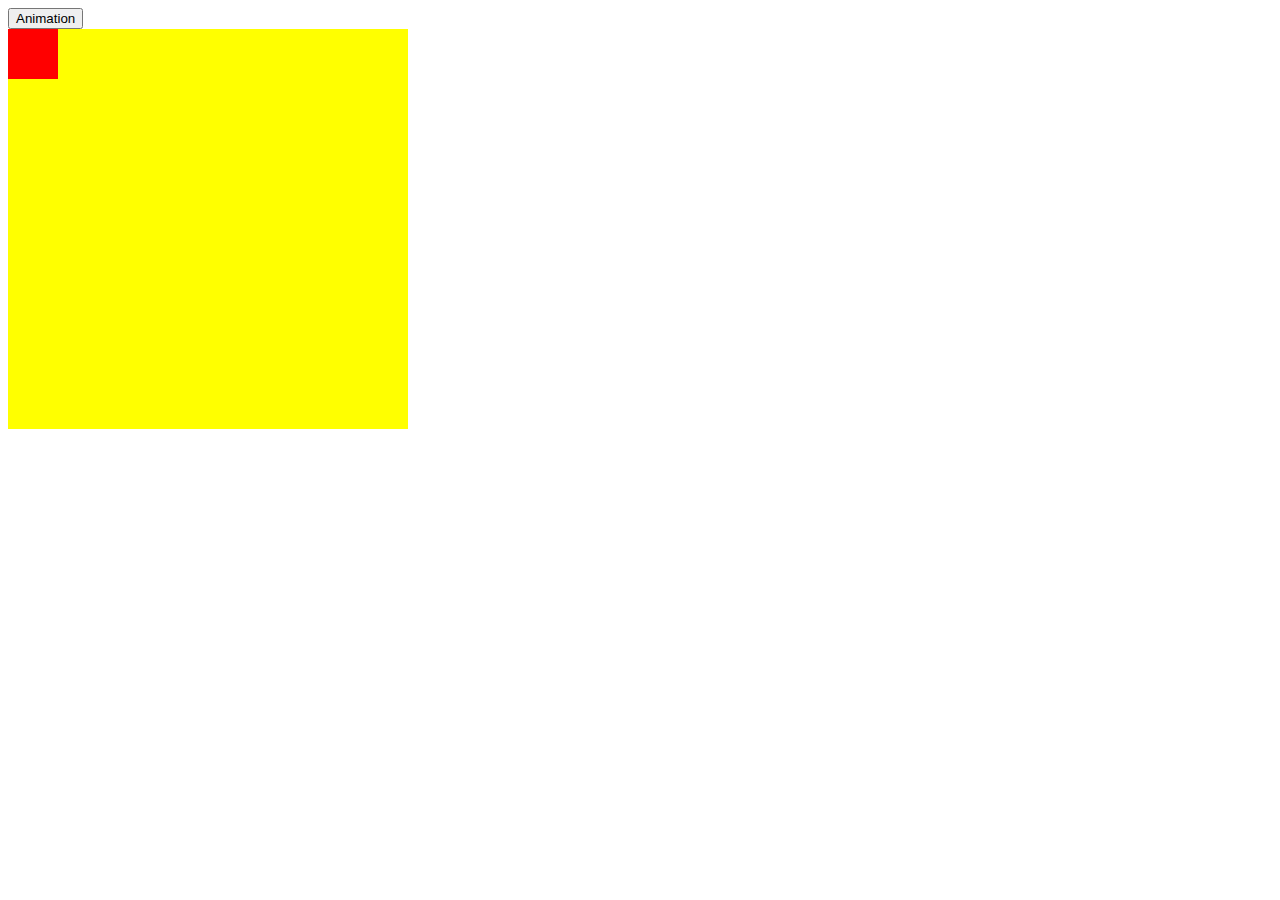
<file: animationbox/index.html>
<!DOCTYPE html>
<html lang="en">

<head>
    <meta charset="UTF-8">
    <title>Document</title>
    <link rel="stylesheet" href="style.css">
</head>

<body>
    <button onclick="myMove()">Animation</button>
    <div id="myContainer">
        <div id="myAnimation">

        </div>
    </div>
    <script src="script.js"></script>
</body>

</html>
</file>
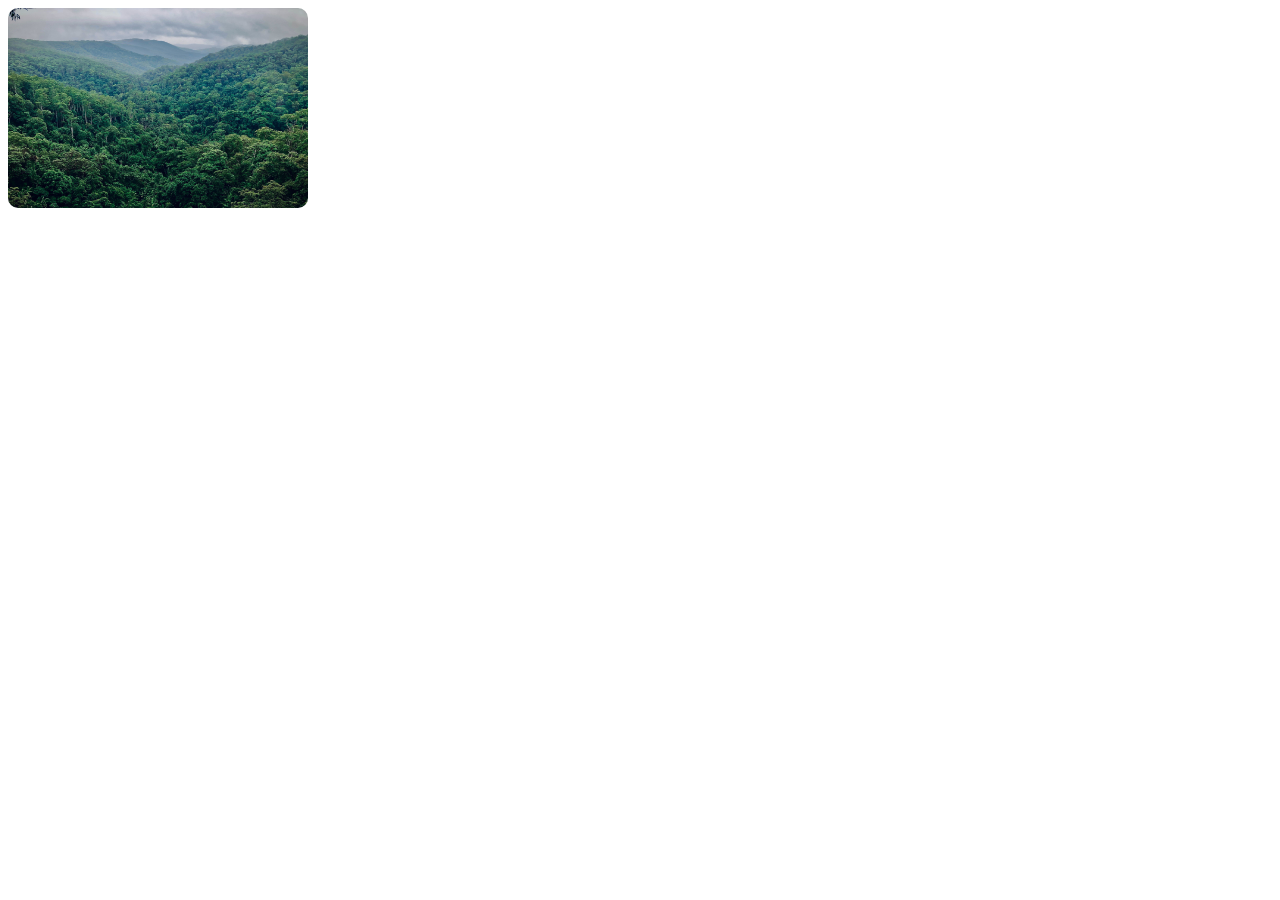
<file: modalimages/index.html>
<!DOCTYPE html>
<html lang="en">

<head>
    <meta charset="UTF-8">
    <title>Document</title>
    <link rel="stylesheet" href="style.css">
</head>

<body>
    <img src="forest1.jpg" alt="Forest" id="myImg" width="300" height="200">
    <div id="myModal" class="modal">
        <span class="close" onclick="document.getElementById('myModal').style.display='none'">&times;</span>
        <img class="modal-content" id="img01">
        <div id="caption"></div>
    </div>
    <script src="script.js"></script>
</body>

</html>
</file>
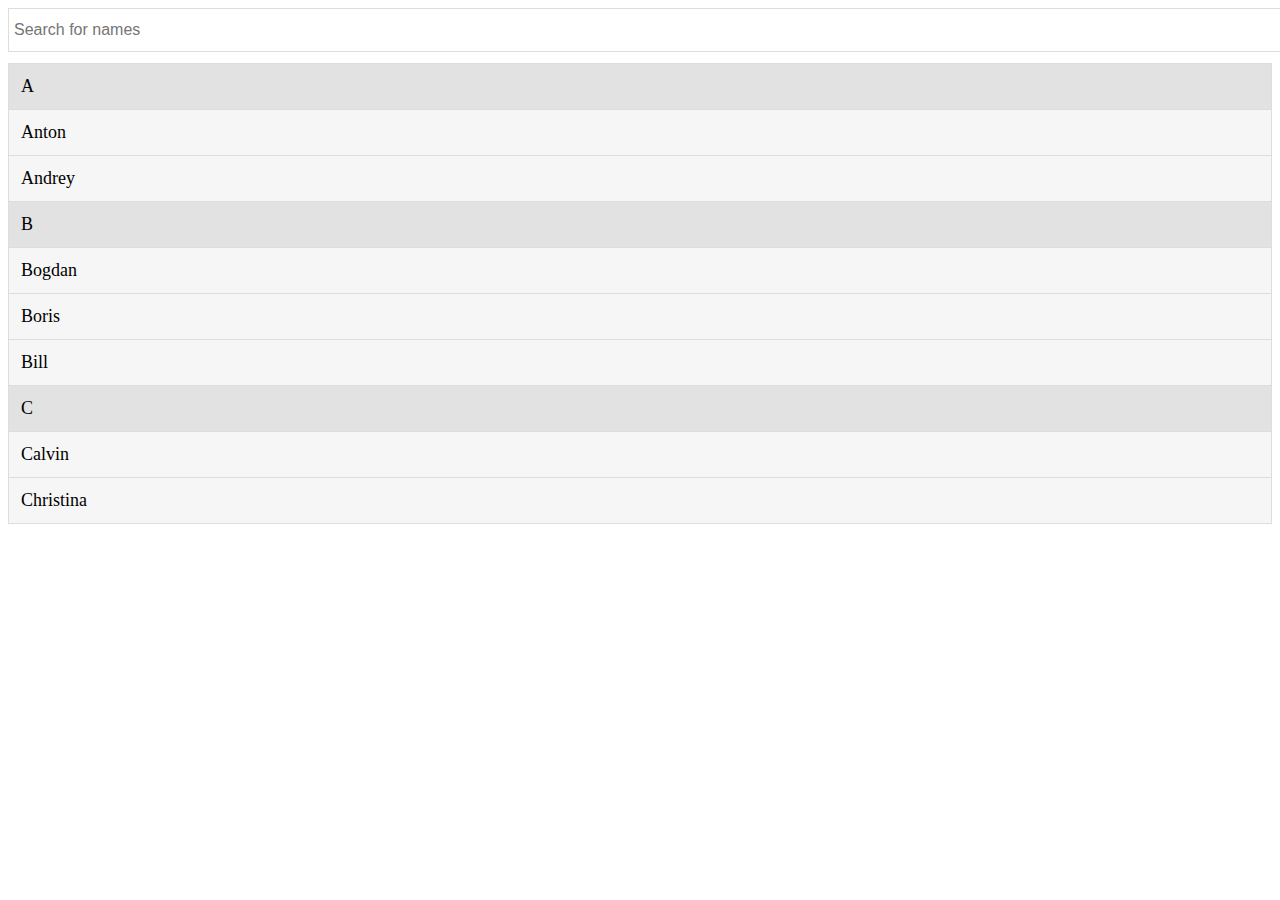
<file: search/index.html>
<!DOCTYPE html>
<html lang="en">

<head>
    <meta charset="UTF-8">
    <title>Document</title>
    <link rel="stylesheet" href="style.css">
</head>

<body>
    <input type="text" onkeyup="myFunction()" id="myInput" placeholder="Search for names">
    <ul id="myUL">
        <li><a href="" class="header">A</a></li>
        <li><a href="">Anton</a></li>
        <li><a href="">Andrey</a></li>

        <li><a href="" class="header">B</a></li>
        <li><a href="">Bogdan</a></li>
        <li><a href="">Boris</a></li>
        <li><a href="">Bill</a></li>

        <li><a href="" class="header">C</a></li>
        <li><a href="">Calvin</a></li>
        <li><a href="">Christina</a></li>

    </ul>
    <script src="script.js"></script>
</body>

</html>
</file>
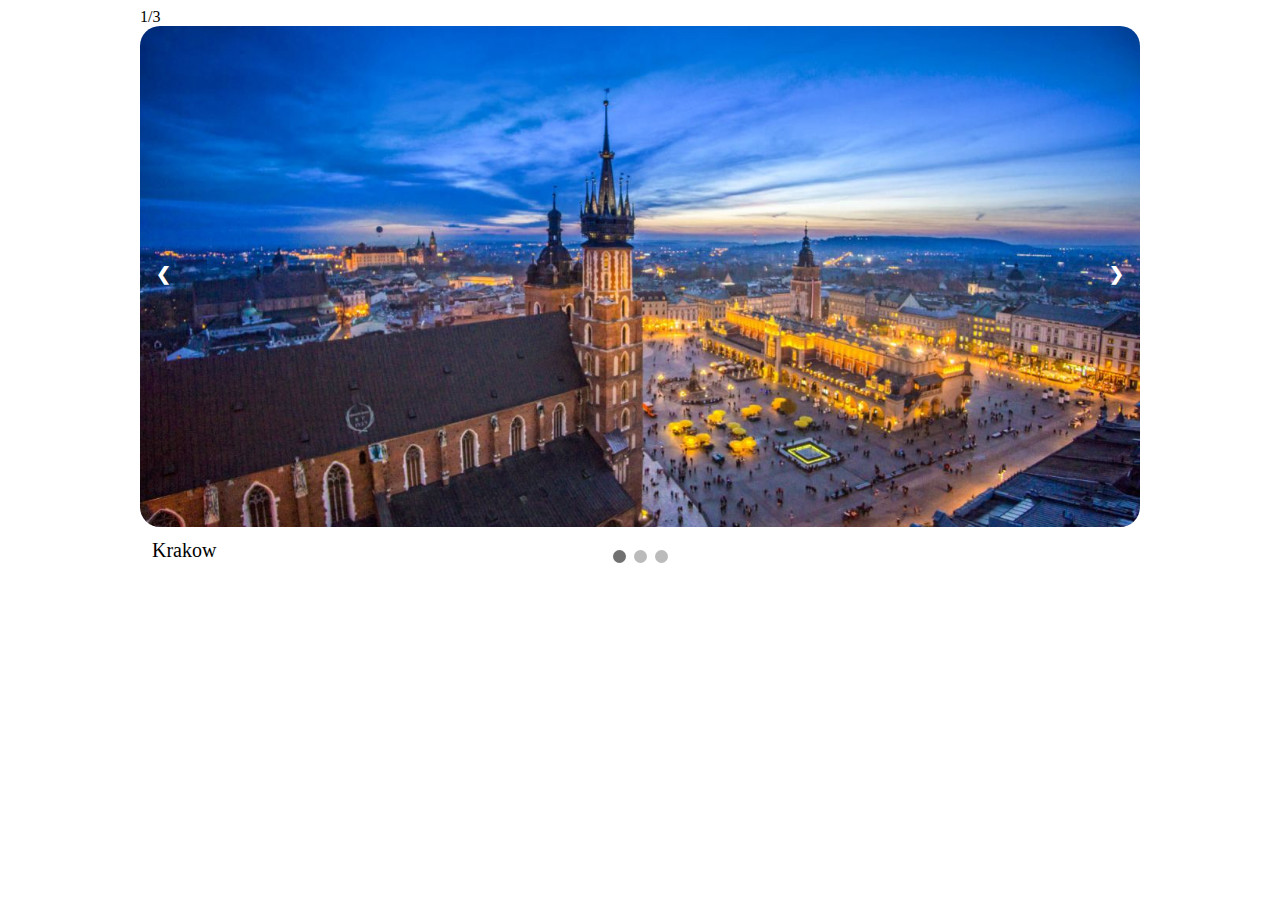
<file: slaidcarousel/index.html>
<!DOCTYPE html>
<html lang="en">

<head>
    <meta charset="UTF-8">
    <title>Document</title>
    <link rel="stylesheet" href="style.css">
</head>

<body>
    <div class="slideshow-container">
        <div class="mySlides fade">
            <div class="numbertext">1/3</div>
            <img src="krakow.jpg" style="width: 100%" alt="krakow">
            <div class="text">Krakow</div>
        </div>
        <div class="mySlides fade">
            <div class="numbertext">2/3</div>
            <img src="poznan.jpg" style="width: 100%" alt="poznan">
            <div class="text">Poznan</div>
        </div>
        <div class="mySlides fade">
            <div class="numbertext">3/3</div>
            <img src="gdansk.jpg" style="width: 100%" alt="gdansk">
            <div class="text">Gdansk</div>
        </div>
        <a class="prev" onclick="plusSlides(-1)">&#10094</a>
        <a class="next" onclick="plusSlides(1)">&#10095</a>
    </div>
    <br>
    <div style="text-align: center;">
        <span class="dot" onclick="currentSlide(1)"></span>
        <span class="dot" onclick="currentSlide(2)"></span>
        <span class="dot" onclick="currentSlide(3)"></span>
    </div>
    <script src="script.js"></script>
</body>

</html>
</file>
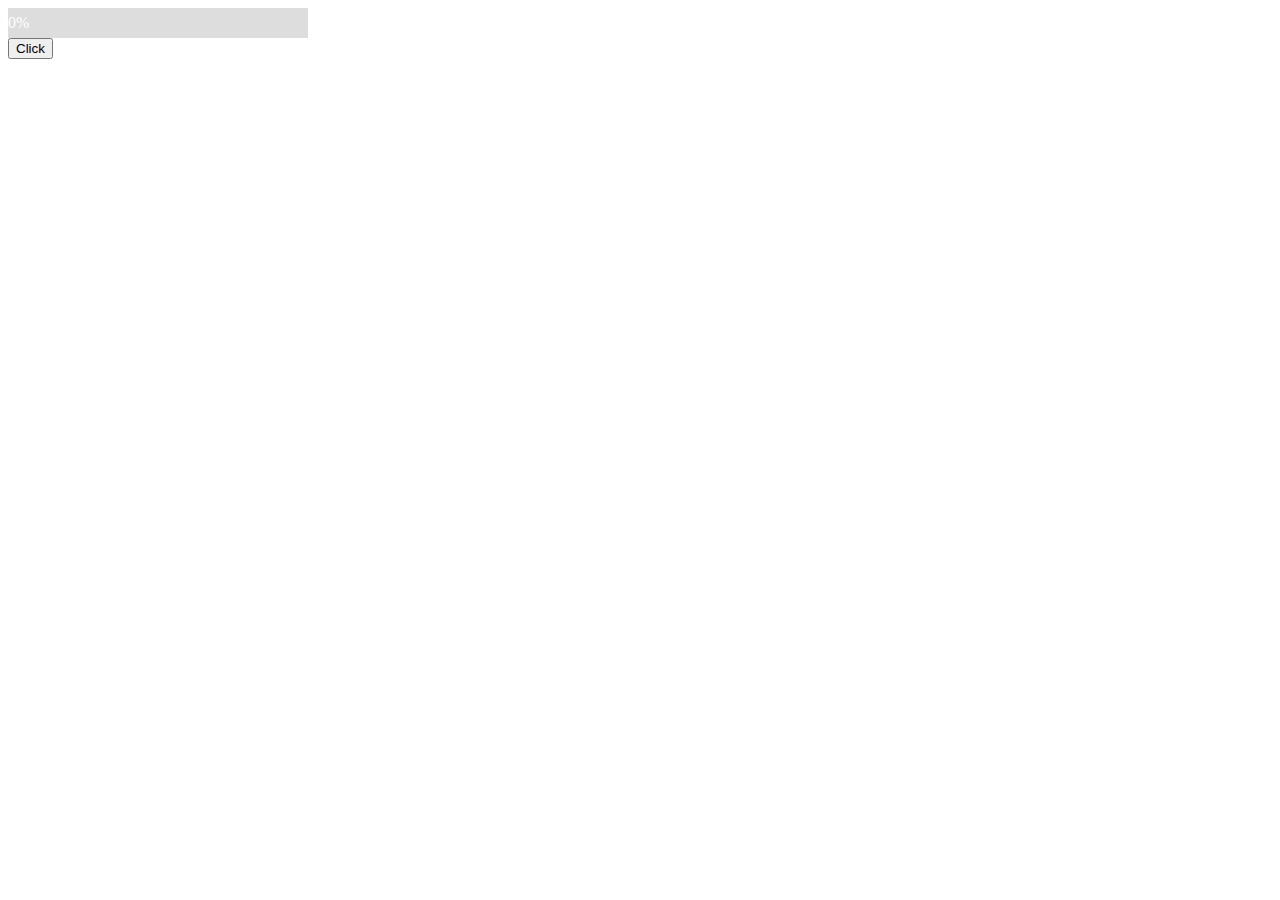
<file: Прогресс бар. Как управлять1/index.html>
<!DOCTYPE html>
<html lang="en">
<head>
    <meta charset="UTF-8">
    <title>Document</title>
    <link rel="stylesheet" href="style.css">
</head>
<body>
    <div id="myProgres">
        <div id="myBar">
            <div id="label">0%</div>
        </div>
    </div>
    <button onclick="move()" >Click</button>
    <script src="scrypt.js"></script>
</body>
</html>
</file>
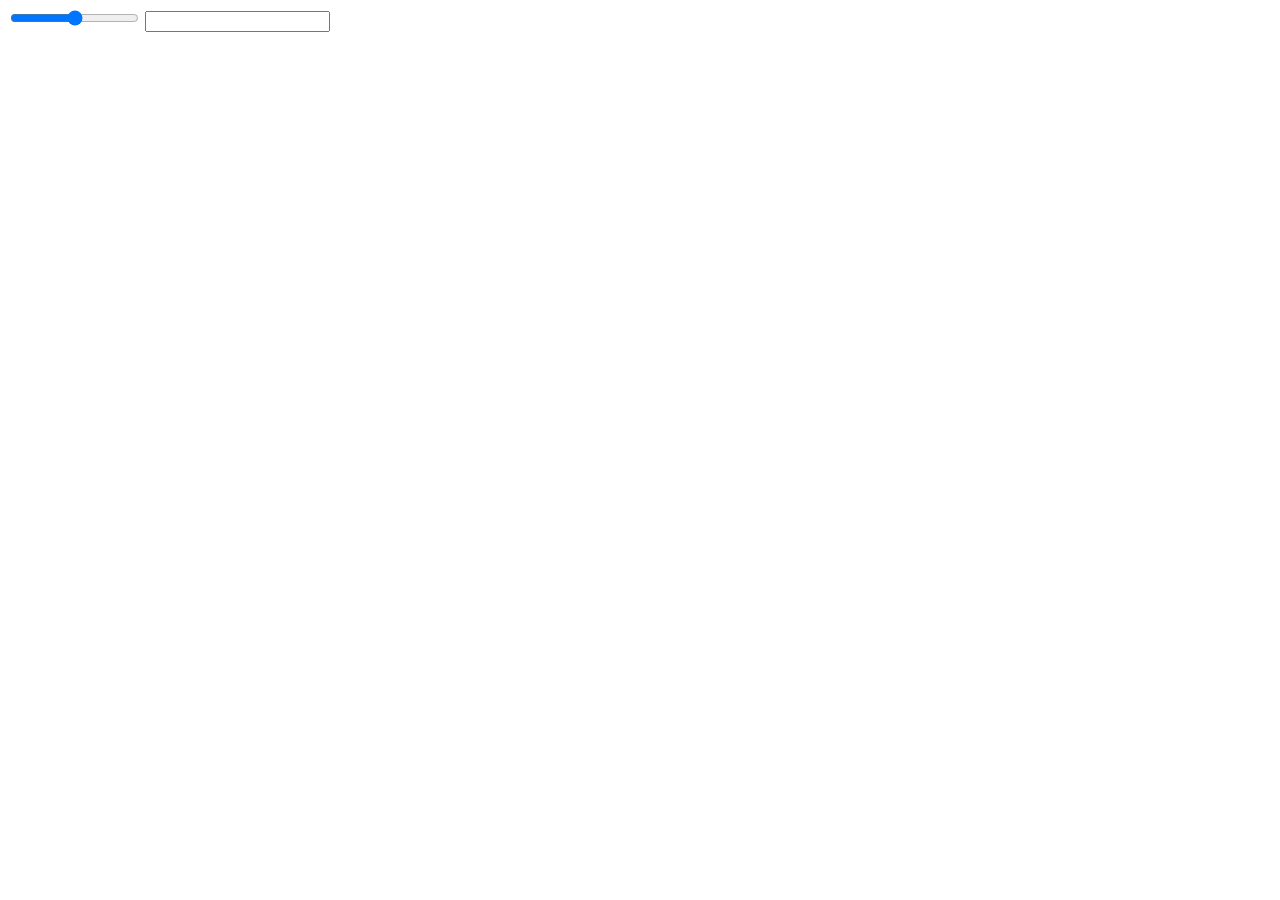
<file: Polzunok/Polzunok2/index.html>
<!DOCTYPE html>
<html lang="en">

<head>
    <meta charset="UTF-8">
    <meta http-equiv="X-UA-Compatible" content="IE=edge">
    <meta name="viewport" content="width=device-width, initial-scale=1.0">
    <title>Document</title>
</head>

<body>
   <input type="range" min="0" max="100" step="2" oninput="fun1()" id="r1">
   <input type="text" id="i1">
<script src="script.js"></script>
</body>

</html>
</file>
<file: animationbox/style.css>
#myContainer {
    width: 400px;
    height: 400px;
    position: relative;
    background-color: yellow;
}
#myAnimation {
    width: 50px;
    height: 50px;
    position: absolute;
    background-color: red;
}
</file>
<file: modalimages/style.css>
#myImg {
    border-radius: 10px;
    cursor: pointer;
    transition: 0.3s;
}
#myImg:hover {
    opacity: 0.7;
}
.modal {
    display: none;
    position: fixed;
    z-index: 1;
    padding-top: 100px;
    left: 0;
    top: 0;
    width: 100%;
    height: 100%;
    overflow: auto;
    background-color: rgb(0, 0, 0);
    background-color: rgba(0, 0, 0, 0.9);
}
.modal-content{
    margin: auto;
    display: block;
    width: 80%;
    max-width: 700px;
}
#caption {
    margin: auto;
    display: block;
    width: 80%;
    max-width: 700px;
    text-align: center;
    color: #ccc;
    padding: 10px 0;
    height: 150px;
}
.modal-content, #caption{
    -webkit-animation-name: zoom;
    -webkit-animation-duration: 0.6s;
    animation-name: zoom;
    animation-duration: 0.6s;
    border-radius: 20px;
}
@-webkit-keyframes zoom{
    from{-webkit-transform: scale(0);}
    to{-webkit-transform: scale(1);}
}
@keyframes zoom{
    from{transform: scale(0);}
    to{transform: scale(1);}
}
.close {
    position: absolute;
    top: 15px;
    right: 35px;
    color: #f1f1f1;
    font-size: 40px;
    font-weight: bold;
    transition: 0.3s;
}
.close:hover, .close:focus {
    color: #bbb;
    text-decoration: none;
    cursor: pointer;
}
@media only screen and (max-width: 700px) {
    .modal-content{width: 100%;}
}
</file>
<file: search/style.css>
#myInput{
    width: 100%;
    font-size: 16px;
    padding: 12px 20px 12px 5px;
    border: 1px solid #ddd;
    margin-bottom: 12px;
}
#myUL{
    list-style: none;
    padding: 0;
    margin: 0;
}
#myUL li a{
    border: 1px solid #ddd;
    margin-top: -1px;
    background-color: #f6f6f6;
    padding: 12px;
    text-decoration: none;
    font-size: 18px;
    color: black;
    display: block;
}
#myUL li a.header{
    background-color: #e2e2e2;
    cursor: default;
}
#myUL li a:hover:not(.header){
    background-color: #eee;
}
</file>
<file: slaidcarousel/style.css>
.slideshow-container{
    max-width: 1000px;
    position: relative;
    margin: auto;
}
img {
    border-radius: 20px;
}
.prev, .next {
    cursor: pointer;
    position: absolute;
    top: 50%;
    width: auto;
    margin-top: -22px;
    padding: 16px;
    color: white;
    font-weight: bold;
    font-size: 18px;
    transition: 0.6s ease;
    border-radius: 0 3px 3px 0;
}
.next {
    right: 0;
    border-radius: 3px 0 0 3px;
}
.prev:hover {
    background-color: rgba(0,0,0,0.8);
}
.next:hover{
    background-color: rgba(0,0,0,0.8);
}
.text{
    color: black;
    font-size: 20px;
    padding: 8px 12px;
    position: absolute;
    top: 20;
}
.dot{
    cursor: pointer;
    height: 13px;
    width: 13px;
    margin: 0 2px;
    background-color: #bbb;
    border-radius: 50%;
    display: inline-block;
    transition: background-color 0.6s ease;
}
.active, dot:hover{
    background-color: #717171;
}
.fade {
    -webkit-animation-name: fade;
    -webkit-animation-duration: 1.5s;
    animation-name: fade;
    animation-duration: 1.5s;
}
@-webkit-keyframes fade{
    from{opacity: .4;}
    to{opacity: 1;}
}
@keyframes fade{
    from{opacity: .4;}
    to{opacity: 1;}
}
</file>
<file: Прогресс бар. Как управлять1/style.css>
#myProgres {
    position: relative;
    width: 300px;
    height: 30px;
    background-color: #ddd;
}
#myBar {
    position: absolute;
    width: 0%;
    height: 100%;
    background-color: blue;
}
#label {
    text-align: center;
    line-height: 30px;
    color: white;
}
</file>
